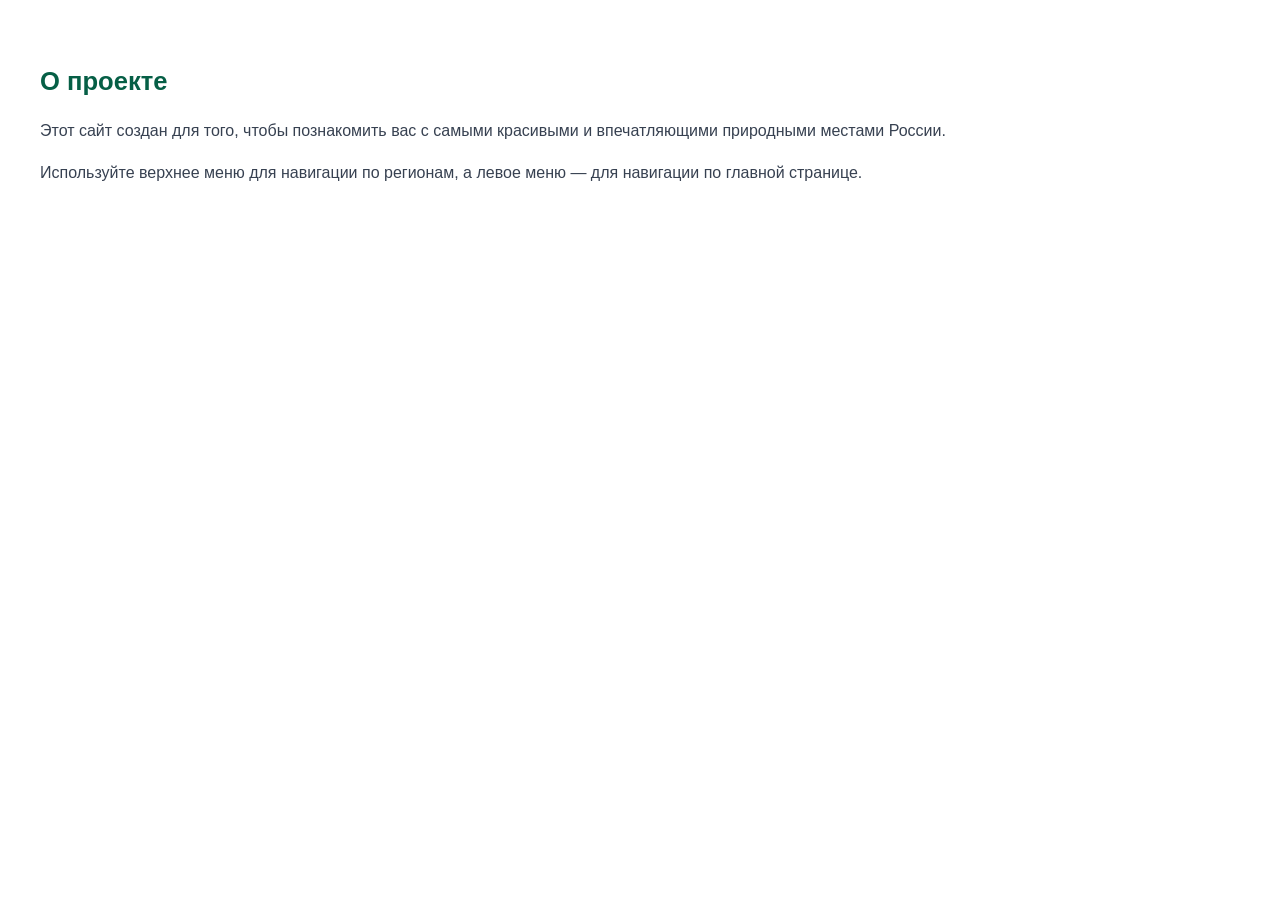
<file: home_about.html>
<!DOCTYPE html>
<html lang="ru">
<head>
    <meta charset="UTF-8">
    <style>
        body { padding: 2rem; font-family: sans-serif; background: rgba(255, 255, 255, 0.95); color: #374151; line-height: 1.6; }
        h2 { color: #065f46; font-size: 1.6rem; margin-bottom: 1rem; }
    </style>
</head>
<body>
    <h2>О проекте</h2>
    <p>Этот сайт создан для того, чтобы познакомить вас с самыми красивыми и впечатляющими природными местами России.</p>
    <p>Используйте верхнее меню для навигации по регионам, а левое меню — для навигации по главной странице.</p>
</body>
</html>
</file>
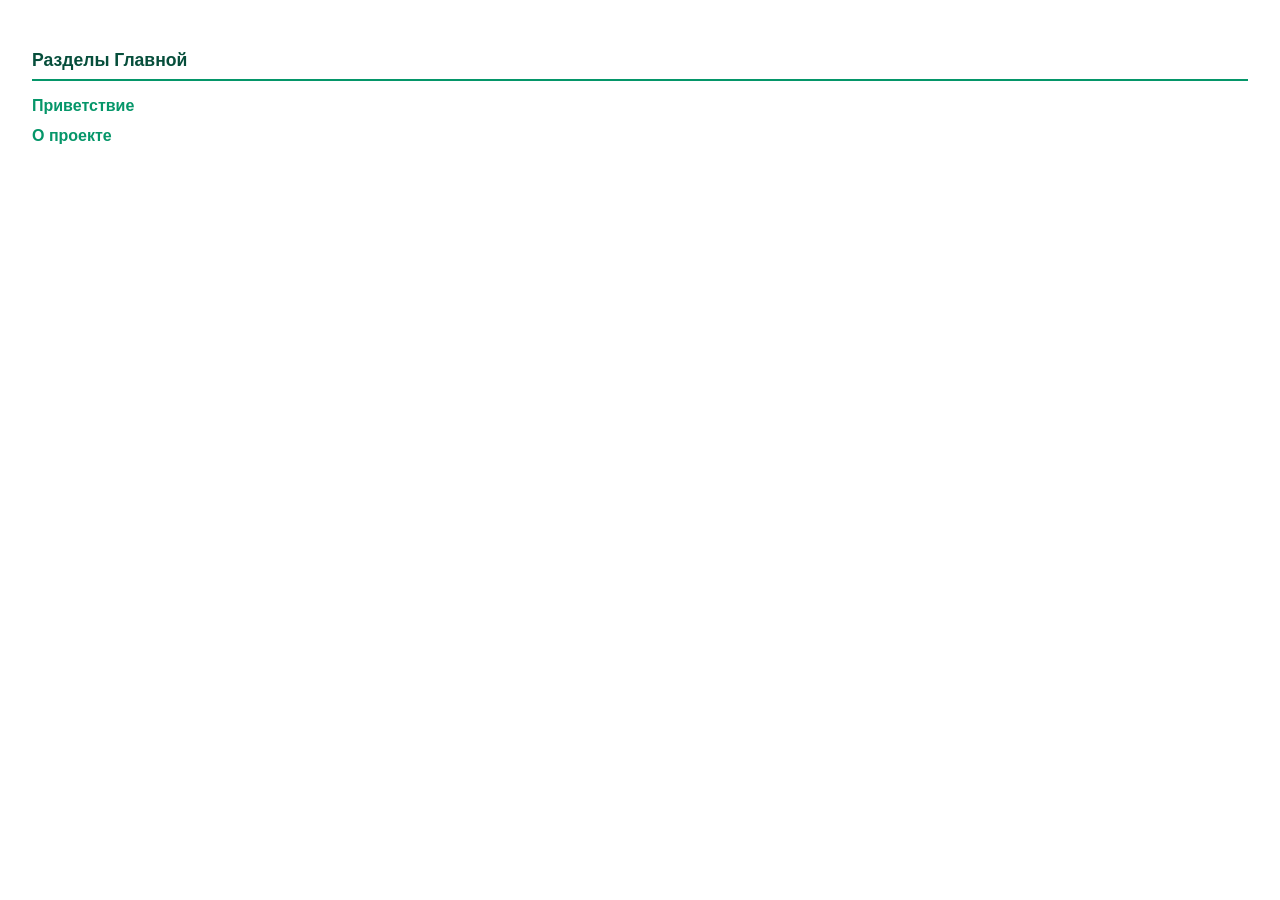
<file: home_menu.html>
<!DOCTYPE html>
<html lang="ru">
<head>
    <meta charset="UTF-8">
    <style>
        body { padding: 1.5rem; font-family: sans-serif; background: rgba(255, 255, 255, 0.9); }
        h3 { color: #064e3b; margin-bottom: 1rem; font-size: 1.1rem; border-bottom: 2px solid #059669; padding-bottom: 0.5rem;}
        a { display: block; margin-bottom: 0.8rem; color: #059669; text-decoration: none; font-weight: bold; font-size: 1rem; }
        a:hover { color: #064e3b; text-decoration: underline; }
    </style>
</head>
<body>
    <h3>Разделы Главной</h3>
    <a href="home_welcome.html" target="content_frame">Приветствие</a>
    <a href="home_about.html" target="content_frame">О проекте</a>
</body>
</html>
</file>
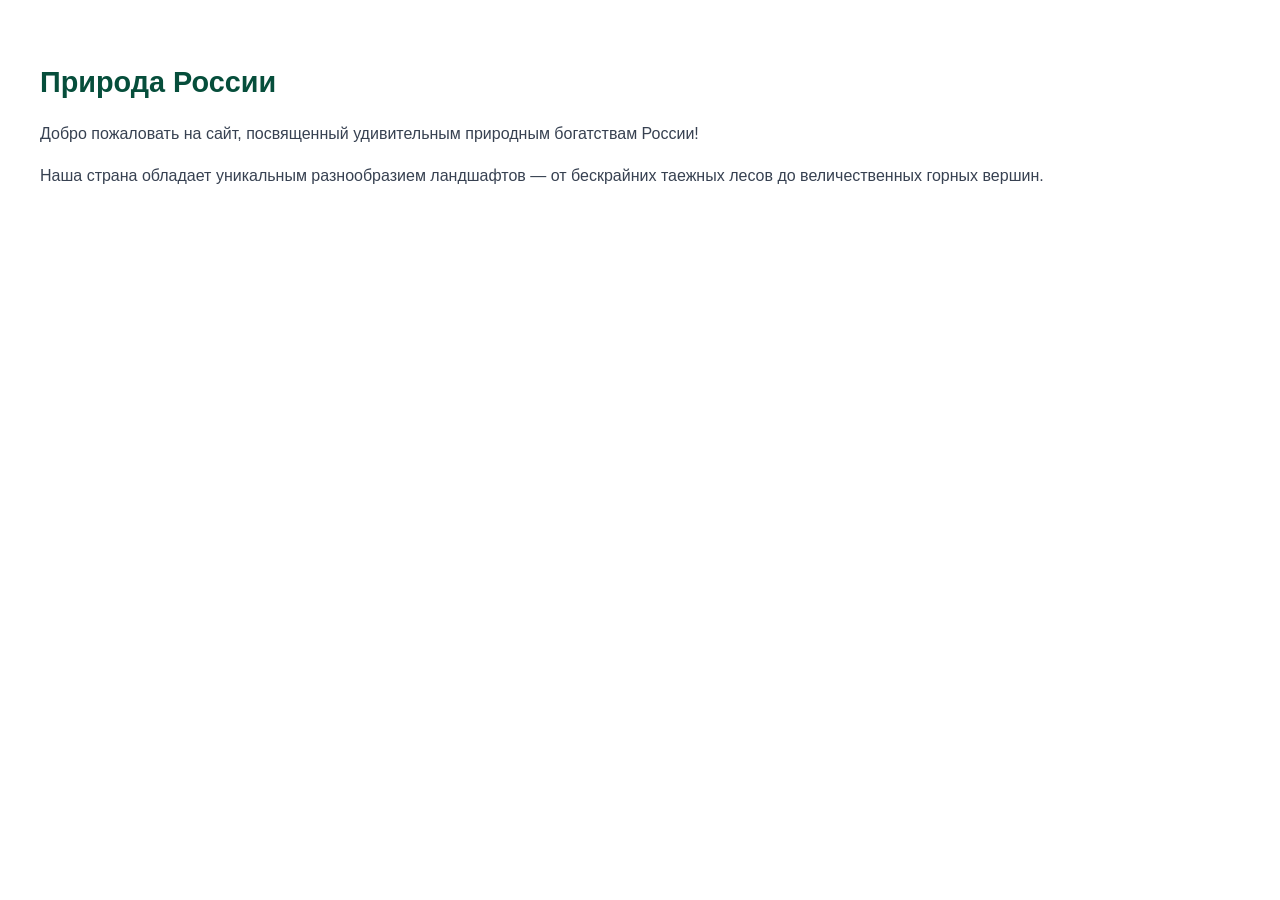
<file: home_welcome.html>
<!DOCTYPE html>
<html lang="ru">
<head>
    <meta charset="UTF-8">
    <style>
        body { padding: 2rem; font-family: sans-serif; background: rgba(255, 255, 255, 0.95); color: #374151; line-height: 1.6; }
        h1 { color: #064e3b; font-size: 1.8rem; margin-bottom: 1rem; }
    </style>
</head>
<body>
    <h1>Природа России</h1>
    <p>Добро пожаловать на сайт, посвященный удивительным природным богатствам России!</p>
    <p>Наша страна обладает уникальным разнообразием ландшафтов — от бескрайних таежных лесов до величественных горных вершин.</p>
</body>
</html>
</file>
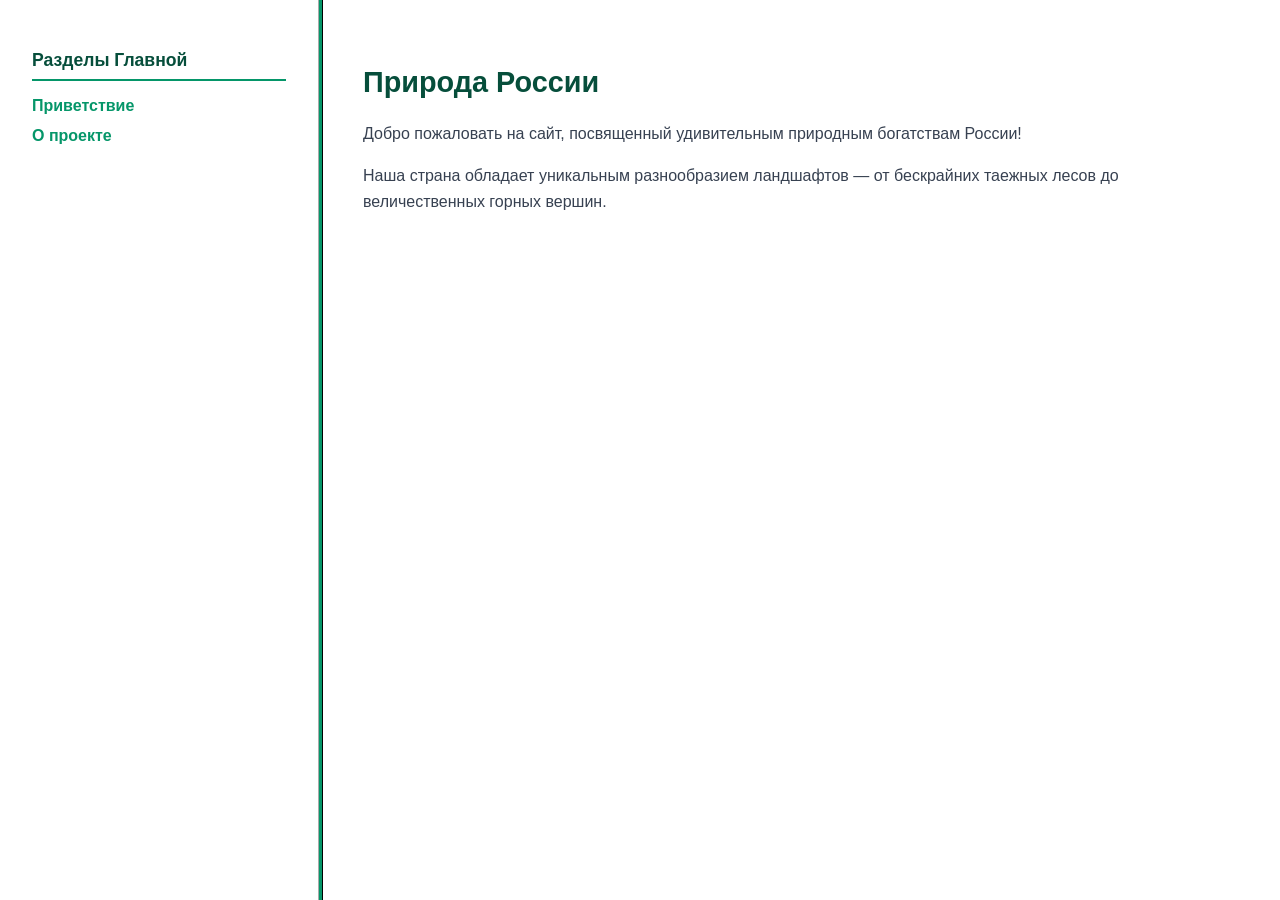
<file: main.html>
<!DOCTYPE html>
<html lang="ru">
<head>
    <meta charset="UTF-8">
    <title>Главная - Фреймы</title>
</head>

<frameset cols="25%,75%" border="5" bordercolor="#059669">
    <frame src="home_menu.html" name="left_frame">
    <frame src="home_welcome.html" name="content_frame">
</frameset>

</html>
</file>
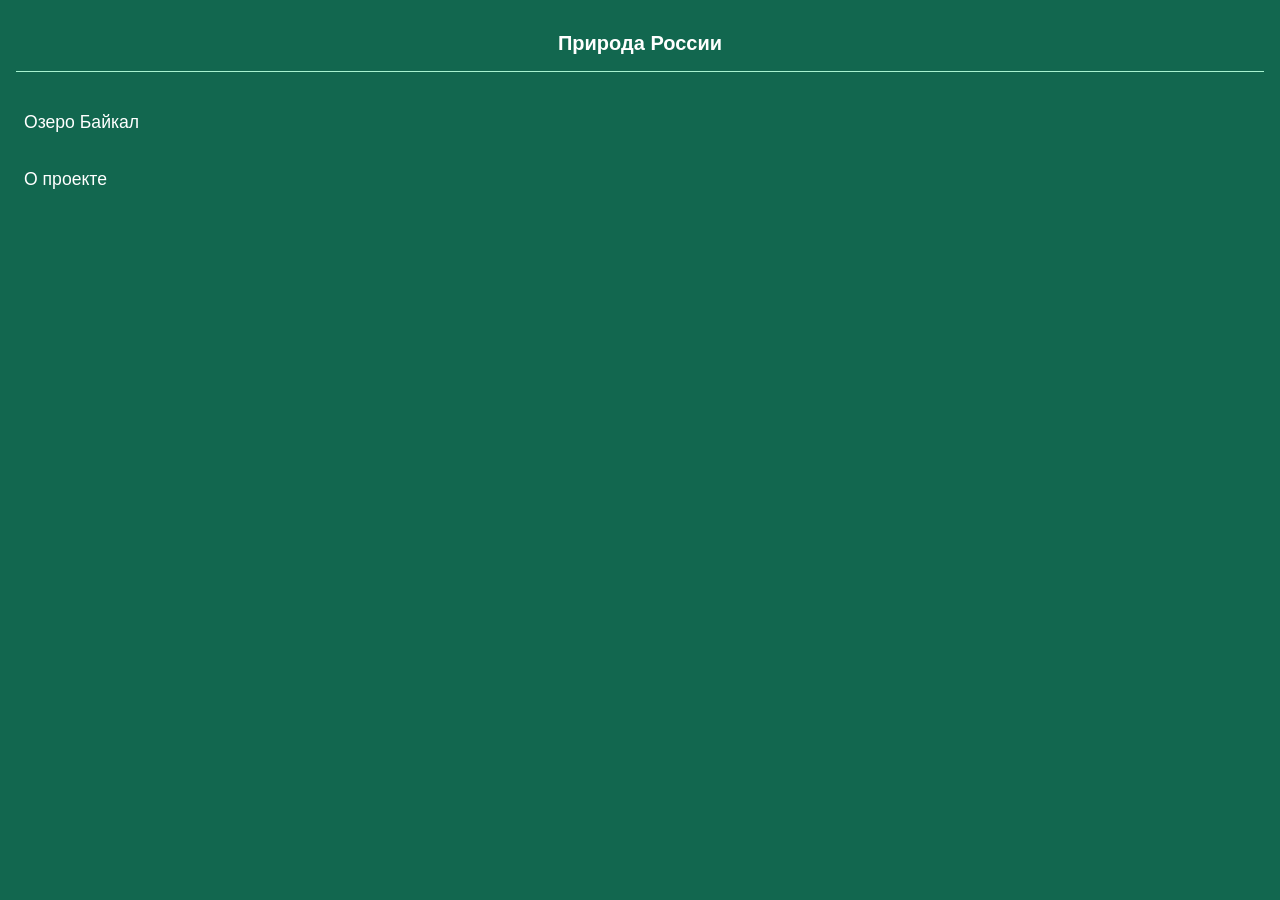
<file: menu.html>
<!DOCTYPE html>
<html lang="ru">
<head>
    <meta charset="UTF-8">
    <style>
        * { margin: 0; padding: 0; box-sizing: border-box; }
        body {
            font-family: -apple-system, BlinkMacSystemFont, 'Segoe UI', Roboto, sans-serif;
            background-color: rgba(6, 95, 70, 0.95);
            color: white;
            padding: 2rem 1rem;
            min-height: 100vh;
        }
        .menu-title {
            font-size: 1.25rem;
            font-weight: bold;
            margin-bottom: 2rem;
            text-align: center;
            border-bottom: 1px solid #a7f3d0;
            padding-bottom: 1rem;
        }
        .nav-links { display: flex; flex-direction: column; gap: 1.25rem; }
        .nav-links a {
            color: white;
            text-decoration: none;
            font-size: 1.1rem;
            padding: 0.5rem;
            border-radius: 0.25rem;
            transition: all 0.2s;
        }
        .nav-links a:hover {
            color: #a7f3d0;
            background-color: rgba(255, 255, 255, 0.1);
        }
    </style>
</head>
<body>
    <div class="menu-title">Природа России</div>
    <div class="nav-links">
        <a href="baikal.html" target="_top">Озеро Байкал</a>
        
        <a href="home_start.html" target="content_frame">О проекте</a>
    </div>
</body>
</html>
</file>
